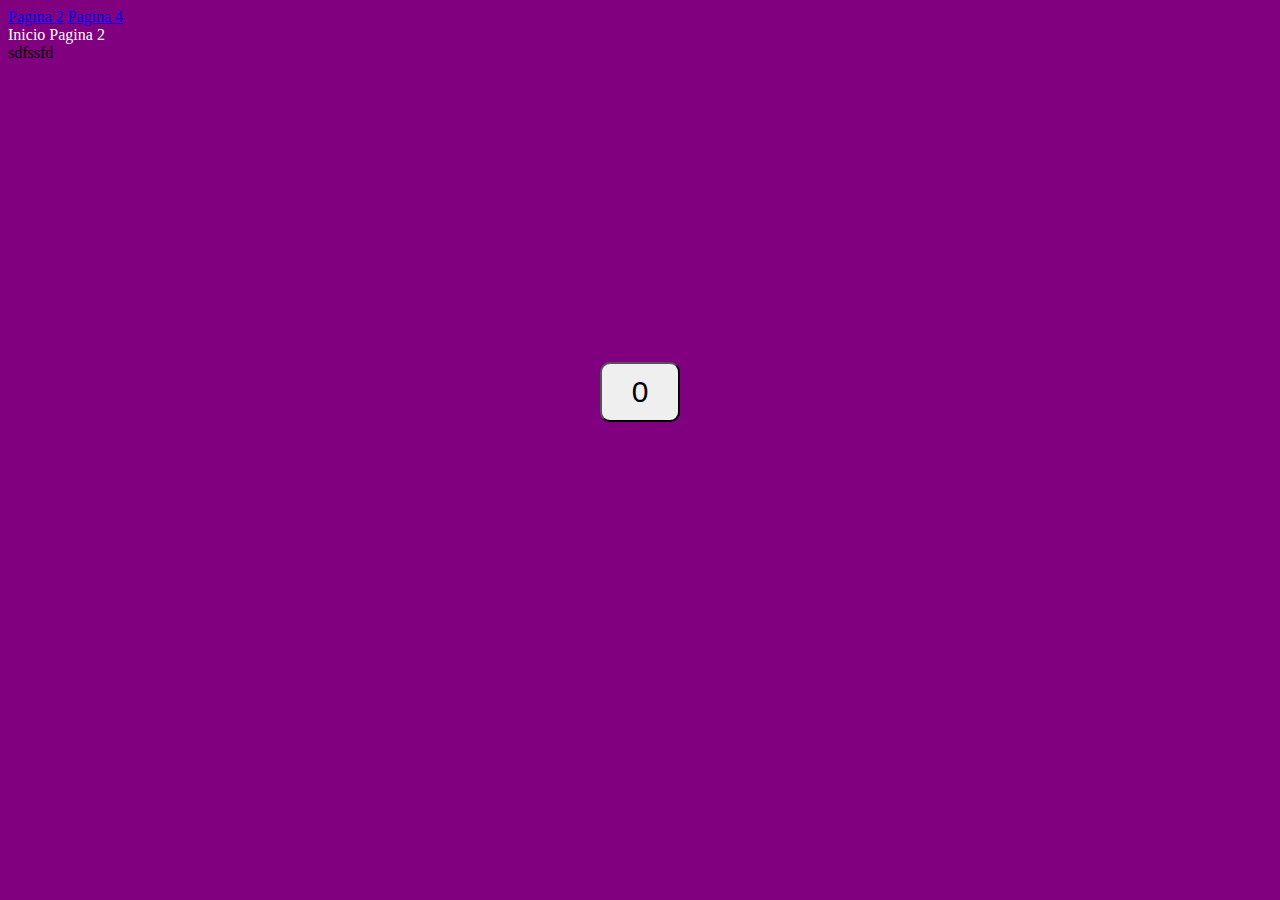
<file: index.html>
<!DOCTYPE html>
<html lang="en">
<head>
    <meta charset="UTF-8">
    <meta http-equiv="X-UA-Compatible" content="IE=edge">
    <meta name="viewport" content="width=device-width, initial-scale=1.0">
    <title>Document</title>
    <link rel="stylesheet" href="./main.css">
</head>
<body >
    <a href="./pagina2.html">Pagina 2</a>
    <a href="./pagina4">Pagina 4</a>
    <div class="header">
        <a class="link" href="./pagina3.html">Inicio</a>
        <a class="link" href="./pagina2.html">Pagina 2</a>
    </div>
sdfssfd
    <div id="contenedor">
        <button id="boton">0</button>
    </div>
    <script src="./main.js"></script>
</body>
</html>
</file>
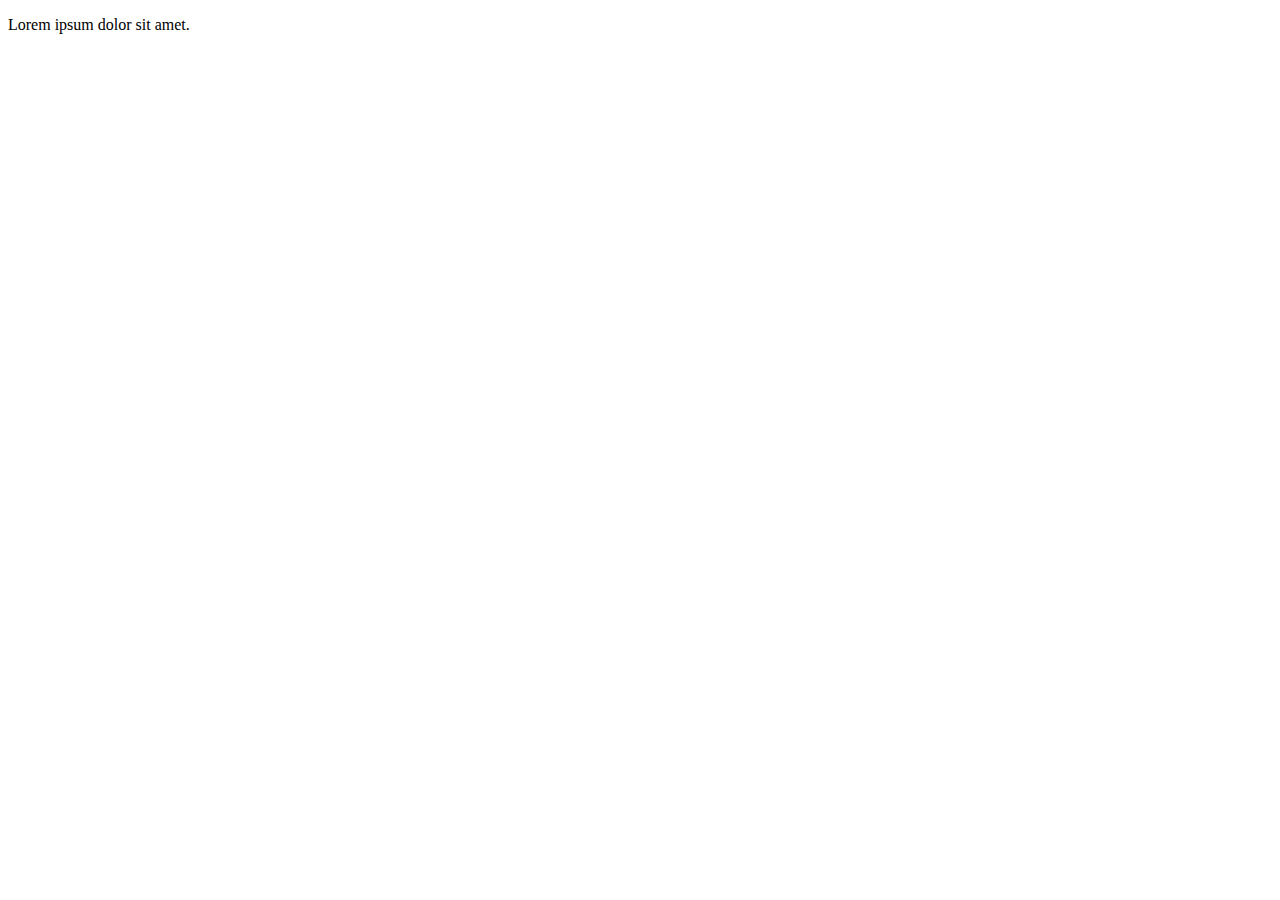
<file: pagina3.html>
<!DOCTYPE html>
<html lang="en">
<head>
    <meta charset="UTF-8">
    <meta http-equiv="X-UA-Compatible" content="IE=edge">
    <meta name="viewport" content="width=device-width, initial-scale=1.0">
    <title>Document</title>
</head>
<body>
    <div>
        <div>
            <div>
                <div>
                    <div>
                        <div>
                            <p>Lorem ipsum dolor sit amet.</p>
                        </div>
                    </div>
                </div>
            </div>
        </div>
    </div>
</body>
</html>
</file>
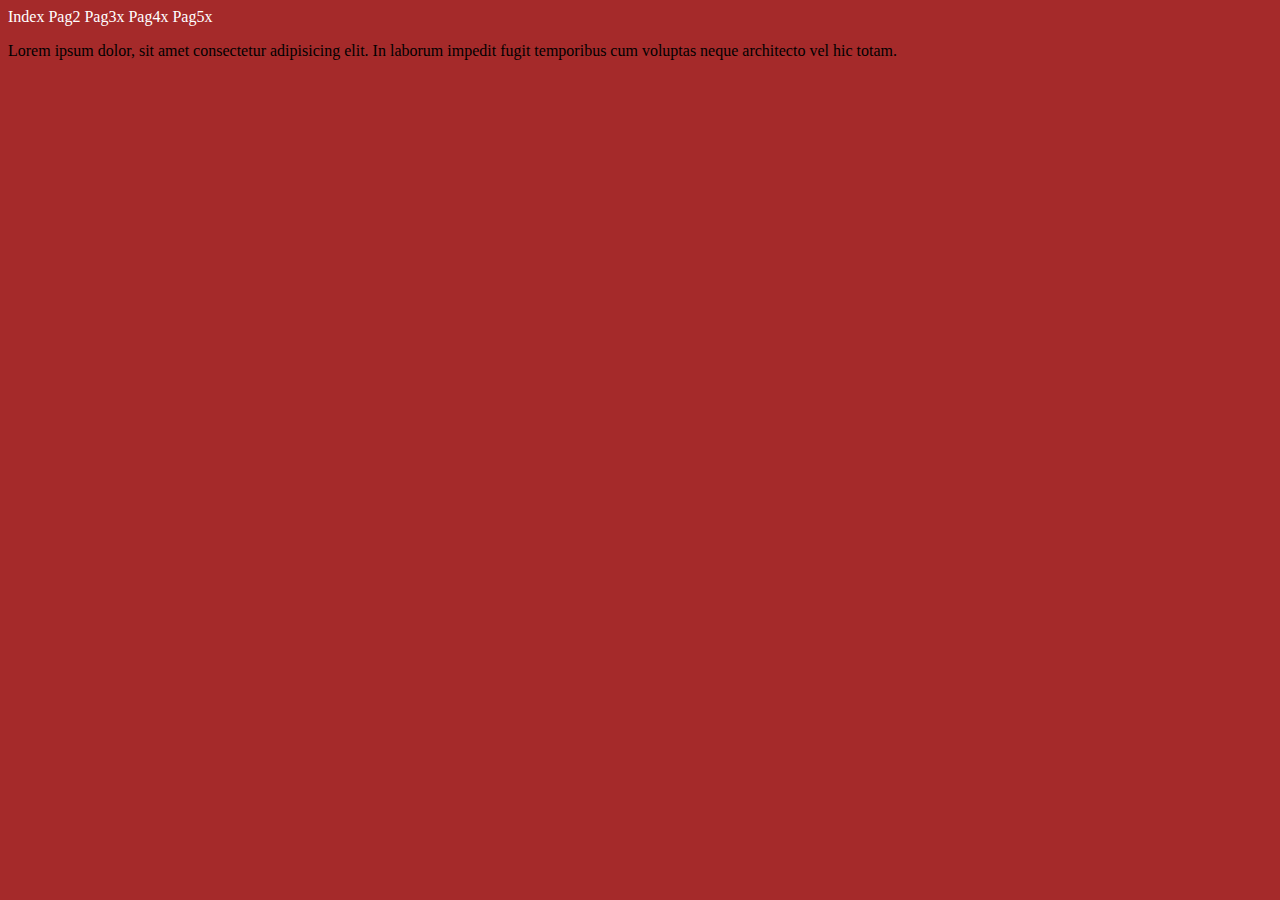
<file: pagina4.html>
<!DOCTYPE html>
<html lang="en">
<head>
    <meta charset="UTF-8">
    <meta http-equiv="X-UA-Compatible" content="IE=edge">
    <meta name="viewport" content="width=device-width, initial-scale=1.0">
    <title>Document</title>
    <link rel="stylesheet" href="./main.css">
</head>
<body id="pag4">
    <a class="link" href="./index.html">Index</a>
    <a class="link" href="./pagina2.html">Pag2</a>
    <a class="link" href="./pagina3.html">Pag3x</a>
    <a class="link" href="./pagina4.html">Pag4x</a>
    <a class="link" href="./Pagina5.html">Pag5x</a>
    <p>Lorem ipsum dolor, sit amet consectetur adipisicing elit. In laborum impedit fugit temporibus cum voluptas neque architecto vel hic totam.</p>
</body>
</html>
</file>
<file: main.css>
#contenedor {
    display: flex;
    justify-content: center;
    margin-top: 300px;
}

#boton {
    width: 80px;
    height: 60px;
    text-align: center;
    font-size: 30px;
    border-radius: 10px;
}

body{
    background-color: purple;
}

#pag2 {
    background-color: blue;
}

#pag4 {
    background-color: brown;
}

.link{
    color: white;
    text-decoration: none;
}
</file>
